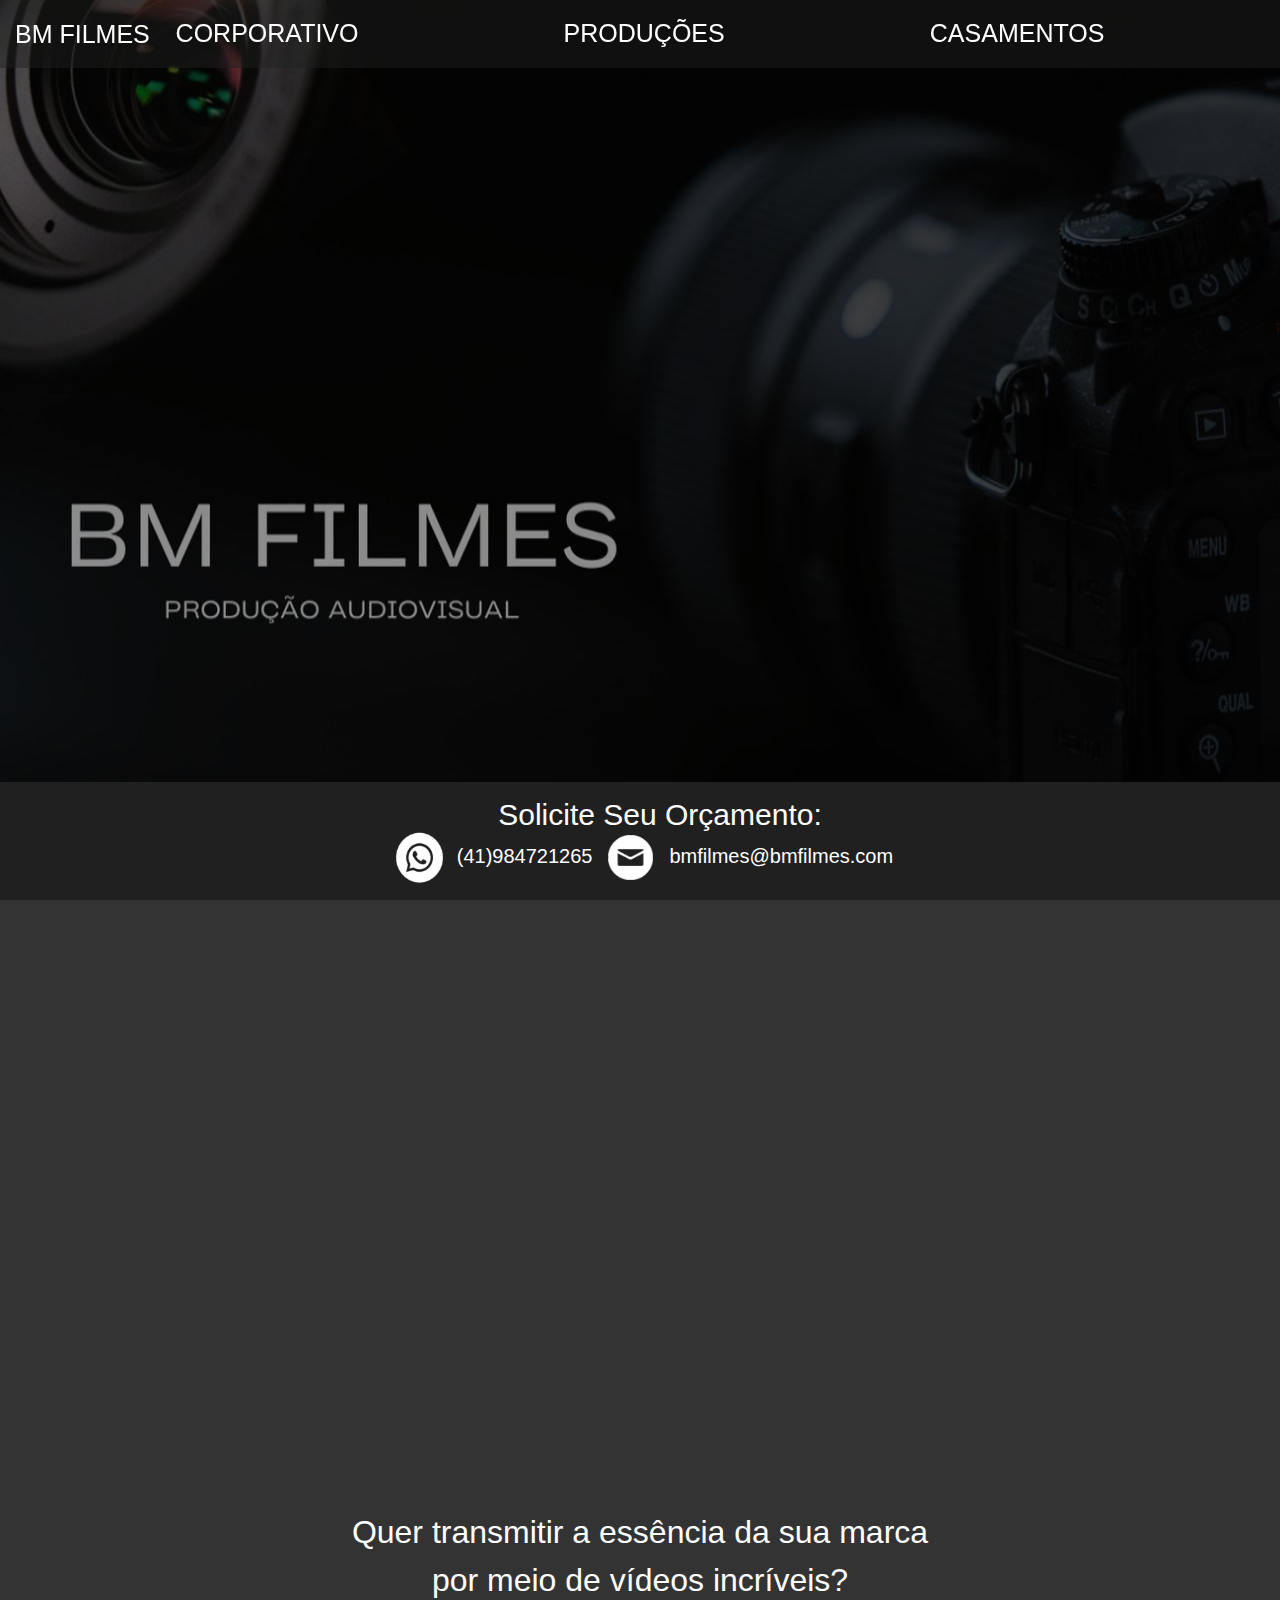
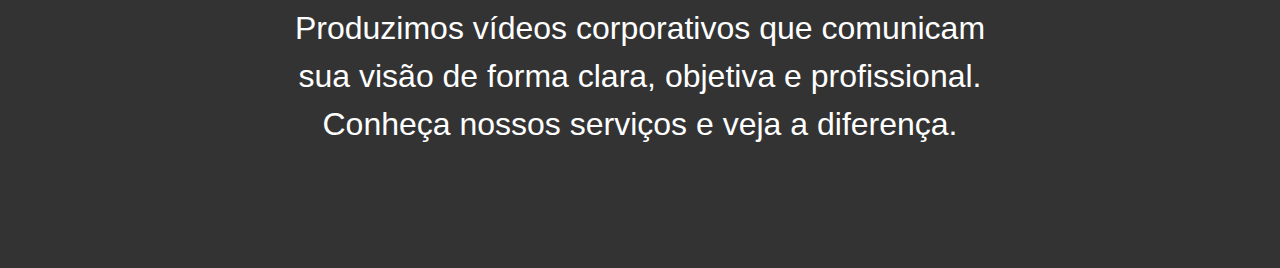
<file: index.html>
<!DOCTYPE html>
<html lang="pt-BR">
<head>
    <meta charset="UTF-8">
    <meta name="viewport" content="width=device-width, initial-scale=1.0">
    <link href="https://cdn.jsdelivr.net/npm/bootstrap@5.3.3/dist/css/bootstrap.min.css" rel="stylesheet" integrity="sha384-QWTKZyjpPEjISv5WaRU9OFeRpok6YctnYmDr5pNlyT2bRjXh0JMhjY6hW+ALEwIH" crossorigin="anonymous">
    <link rel="stylesheet" href="styleindex2.css">
    <title>BM Filmes</title>
</head>
<body>
    <div class="cabecalho">
        <header>
            <nav>
                <h3>BM FILMES</h3>
                <span class="corpcabecalho"><a href="corp.html">CORPORATIVO</a></span>
                <a href="prod.html">PRODUÇÕES</a>
                <a href="casamentos.html">CASAMENTOS</a>
            </nav>
            <img src="home.jpeg" alt="">
        </header>
    </div>
    <div class="vdoprinc">
        <iframe src="https://www.youtube.com/embed/P0b0XTWMmk0" title="BM FILMES - SOLUÇÕES EM VÍDEOS PARA VOCÊ E PARA O SEUS NEGÓCIOS!" frameborder="0" allow="accelerometer; autoplay; clipboard-write; encrypted-media; gyroscope; picture-in-picture; web-share" referrerpolicy="strict-origin-when-cross-origin" allowfullscreen></iframe>
    </div>
    <div class="txtcorp">
        <p>
            Quer transmitir a essência da sua marca<br>por meio de vídeos incríveis?<br>
            Produzimos vídeos corporativos que comunicam <br> sua visão de forma clara, objetiva e profissional. <br>
            Conheça nossos serviços e veja a diferença.
        </p>
    </div>
    <footer>
        <div class="contato">
            <p>Solicite Seu Orçamento:</p>
            <a href="http://wa.me/+5541984721265"><img src="iconwhatsap.png" alt=""></a>
            <span class="linkwhats"><a href="http://wa.me/+5541984721265">(41)984721265&nbsp;&nbsp;</a></span>
            <span class="logoemail"><a href="mailto:bmfilmes@bmfilmes.com"><img src="iconemail.png" alt=""></a></span>
            <span class="linkemail"><a href="mailto:bmfilmes@bmfilmes.com">&nbsp;&nbsp;bmfilmes@bmfilmes.com</a></span>
        </div>
    </footer>
    <script src="https://cdn.jsdelivr.net/npm/bootstrap@5.3.3/dist/js/bootstrap.bundle.min.js" integrity="sha384-YvpcrYf0tY3lHB60NNkmXc5s9fDVZLESaAA55NDzOxhy9GkcIdslK1eN7N6jIeHz" crossorigin="anonymous"></script>
</body>
</html>
</file>
<file: styleindex2.css>
/* styleindex.css */

/* Estilo geral */
body {
    margin: 0;
    padding: 0;
    background-color: #333;
}

.cabecalho header nav {
    background-color: #20202075;
    color: #fff;
    text-align: center;
    position: fixed;
    width: 100%;
    padding: 15px;
}

.cabecalho header nav h3 {
    position: absolute;
    text-align: left;
    color: white;
    font-size: 25px;
    font-family: 'Gill Sans', 'Gill Sans MT', Calibri, 'Trebuchet MS', sans-serif;
    margin-top: 4px;
}

.cabecalho header nav a {
    font-family: 'Gill Sans', 'Gill Sans MT', Calibri, 'Trebuchet MS', sans-serif;
    color: white;
    text-decoration: none;
    display: inline;
    text-align: center;
    padding: 0 100px 0px 100px;
    font-size: 25px;
}

.cabecalho header img {
    width: 100%;
    height: 870px;
    text-align: center;
}

.vdoprinc {
    padding: 25px;
    text-align: center;
}

.vdoprinc iframe {
    margin: 20px;
    width: 957px;
    height: 541px; 
}

.txtcorp {
    font-family: 'Helvetica', 'Arial', sans-serif;
    color: white;
    font-weight: 100;
    font-size: 200%;
    text-align: center;
    margin: 0px 100px 120px 100px;
}

.contato {
    font-family: 'Helvetica', 'Arial', sans-serif;
    color: white;
    font-size: 110%;
}

footer {
    background-color: #202020;
    color: #fff;
    text-align: center;
    padding: 10px;
    position: fixed;
    width: 100%;
    bottom: 0;
}

.contato p {
    font-family: 'Gill Sans', 'Gill Sans MT', Calibri, 'Trebuchet MS', sans-serif;
    color: white;
    font-size: 30px;
    margin-bottom: -12px;
    margin-left: 40px;
    text-align: center;
}

.contato a {
    font-family: 'Helvetica', 'Arial', sans-serif;
    color: white;
    font-size: 20px;
    text-decoration: none;
}

.contato a img {
    width: 65px;
    height: 65px;
}

.logoemail a img {
    width: 45px;
    height: 45px;
}

/* Estilo para telas menores */
@media (max-width: 768px) {
    .cabecalho header nav {
        flex-direction: column;
        align-items: center;
        background-color: #202020;
        color: #fff;
        position: fixed;
        width: 100%;
        padding: 10px;
    }

    .cabecalho header nav h3 {
        display: none;
    }

    .cabecalho header nav a {
        padding: 10px;
        font-family: 'Gill Sans', 'Gill Sans MT', Calibri, 'Trebuchet MS', sans-serif;
        color: white;
        text-decoration: none;
        display: inline;
        text-align: center;
    }
    
    .cabecalho header img{
        margin-top: 45px;
        width: 101%;
        height: 190px;
        text-align: center;
    }

    .vdoprinc {
        text-align: center;
    }

    .vdoprinc iframe {
        position: relative;
        margin: 0 0 0 3px;
        width: 100%;
        height: 541px;
    }

    .txtcorp p{
        font-family: 'Helvetica', 'Arial', sans-serif;
        color: white;
        font-weight: 100;
        font-size: 84%;
        text-align: center;
        margin-bottom: 50px;
    }

    footer {
        background-color: #202020;
        color: #fff;
        text-align: center;
        padding: 0;
        position: fixed;
        width: 100%;
        bottom: 0;
    }
}

/* Estilo para telas muito pequenas */
@media (max-width: 480px) {
    .cabecalho header nav h3 {
        display: none;
    }

    .cabecalho header nav a {
        font-size: 16px;
    }

    .vdoprinc iframe {
        height: 200px;
    }

    .txtcorp {
        font-size: 120%;
        margin: 5px;
    }

    .contato{
        font-family: 'Helvetica', 'Arial', sans-serif;
        color: white;
        font-size: 100%;
    }
    .contato p{
        display: none;
    }
    
    .contato a {
        font-family: 'Helvetica', 'Arial', sans-serif;
        color: white;
        font-size: 85%;
        text-decoration: none;
    }
    
    .contato a img {
        width: 50px;
        height: 50px;
        margin-right: 10px;
        text-align: center;
    }
    
    .linkwhats a{
        display: none;
    }
    .logoemail a img{
        width: 37px;
        height: 37px;
        margin-left: 10px;
        text-align: center;
    }

    .linkemail a {
        display: none;
    }
}
</file>
